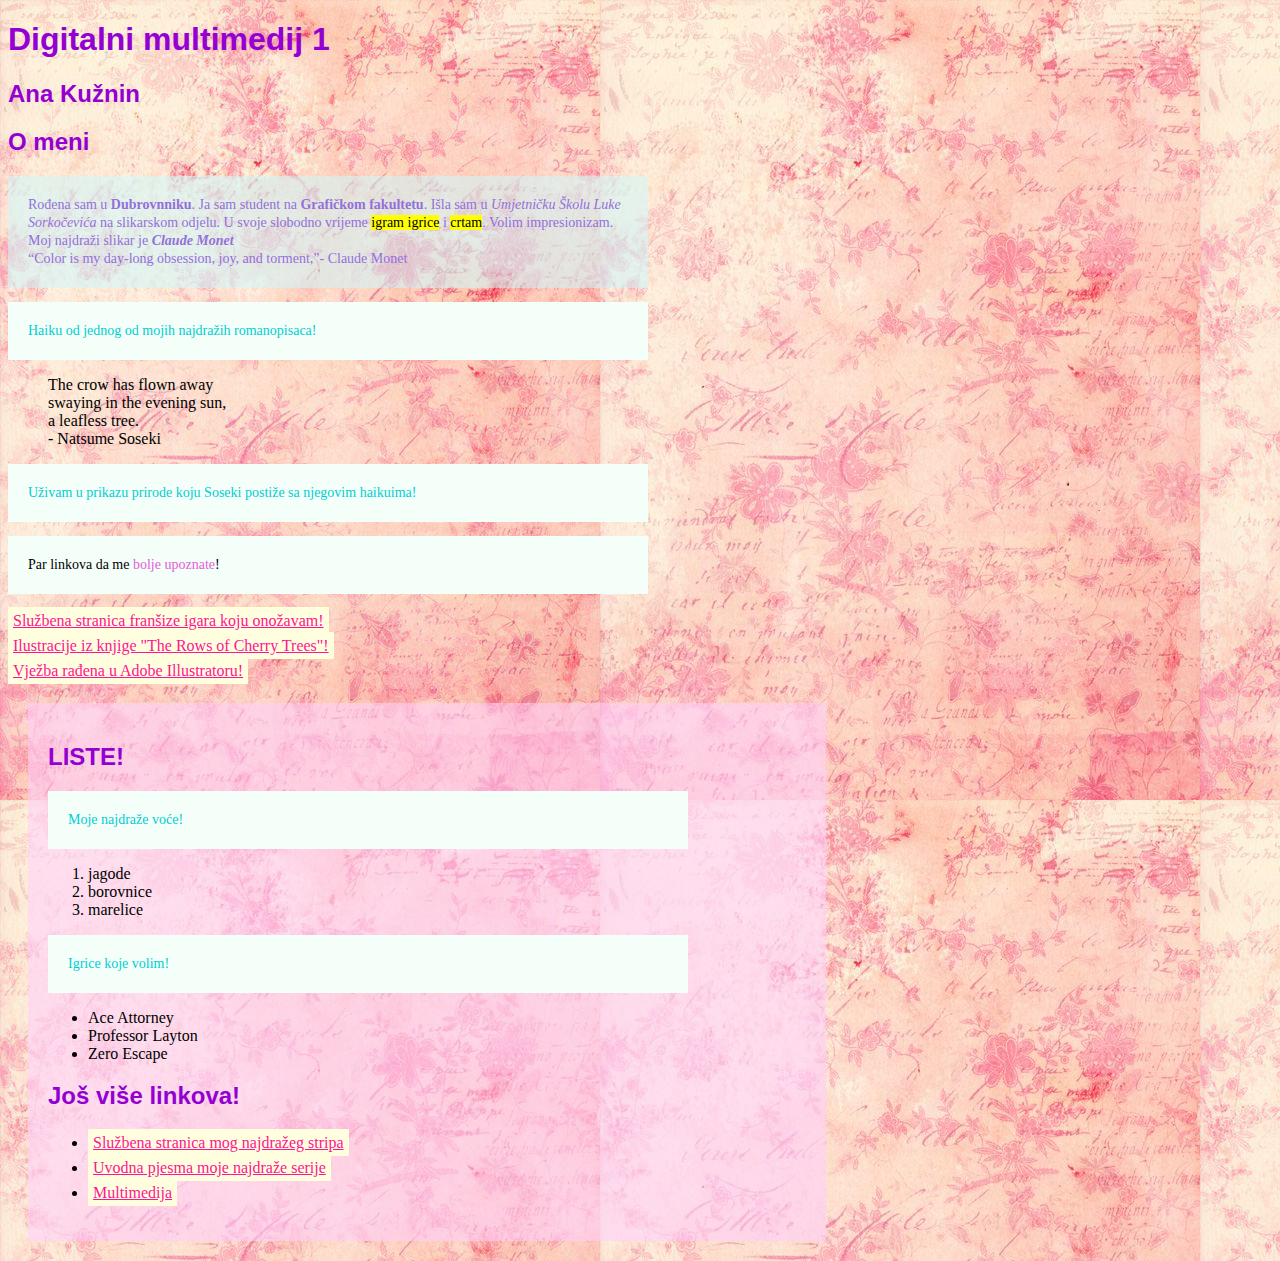
<file: index.html>
<!doctype html>
<html>
<head>
<meta charset="utf-8">
<title>html dokument</title>
	<link rel="stylesheet" href="stil.css">
</head>
<body class="pozadina">
	<h1>Digitalni multimedij 1</h1>
	<h2>Ana Kužnin</h2>
	<h2>O meni</h2>
	<p class="paragraf_2">Rođena sam u <b>Dubrovnniku</b>. Ja sam student na <b>Grafičkom fakultetu</b>. Išla sam u <i>Umjetničku Školu Luke Sorkočevića</i> na slikarskom odjelu. U svoje slobodno vrijeme <mark>igram igrice</mark> i <mark>crtam</mark>. Volim impresionizam. Moj najdraži slikar je <b><i>Claude Monet</i></b> <br/>
		<q>Color is my day-long obsession, joy, and torment,</q>- Claude Monet</p>
	<p>Haiku od jednog od mojih najdražih romanopisaca! 
	<blockquote>The crow has flown away<br/>
		swaying in the evening sun,<br/>
		a leafless tree.<br/>
		- Natsume Soseki
	</blockquote>
	<p>Uživam u prikazu prirode koju Soseki postiže sa njegovim haikuima!</p>
	<p style="color: black">Par linkova da me <span>bolje upoznate</span>!</p>
	<a href="https://www.laytonseries.com/naen/">Službena stranica franšize igara koju onožavam!</a><br/>
	<a href="vjezba1.html">Ilustracije iz knjige "The Rows of Cherry Trees"!</a><br/>
	<a href="Mapa/AnaKuzninVjezba4b.pdf">Vježba rađena u Adobe Illustratoru!</a>
	<div class="novi_blok">
	<h2>LISTE!</h2>
	<p>Moje najdraže voće!</p>
	<ol>
	<li>jagode</li>
	<li>borovnice</li>
	<li>marelice</li>
	</ol>
	<p>Igrice koje volim!</p>
	<ul>
	<li>Ace Attorney</li>
	<li>Professor Layton</li>
	<li>Zero Escape</li>
	</ul>
	<h2>Još više linkova!</h2>
	<ul>
		<li><a href="https://sugar-rune.com/">Službena stranica mog najdražeg stripa</a></li>
		<li><a href="https://youtu.be/zzmT7brJ2rM?si=dOuRRu3Vj3Y4BSFb">Uvodna pjesma moje najdraže serije</a></li>
		<li><a href="vjezba2.html">Multimedija</a></li>
	</ul>
	</div>
	
	
</body>
</html>
</file>
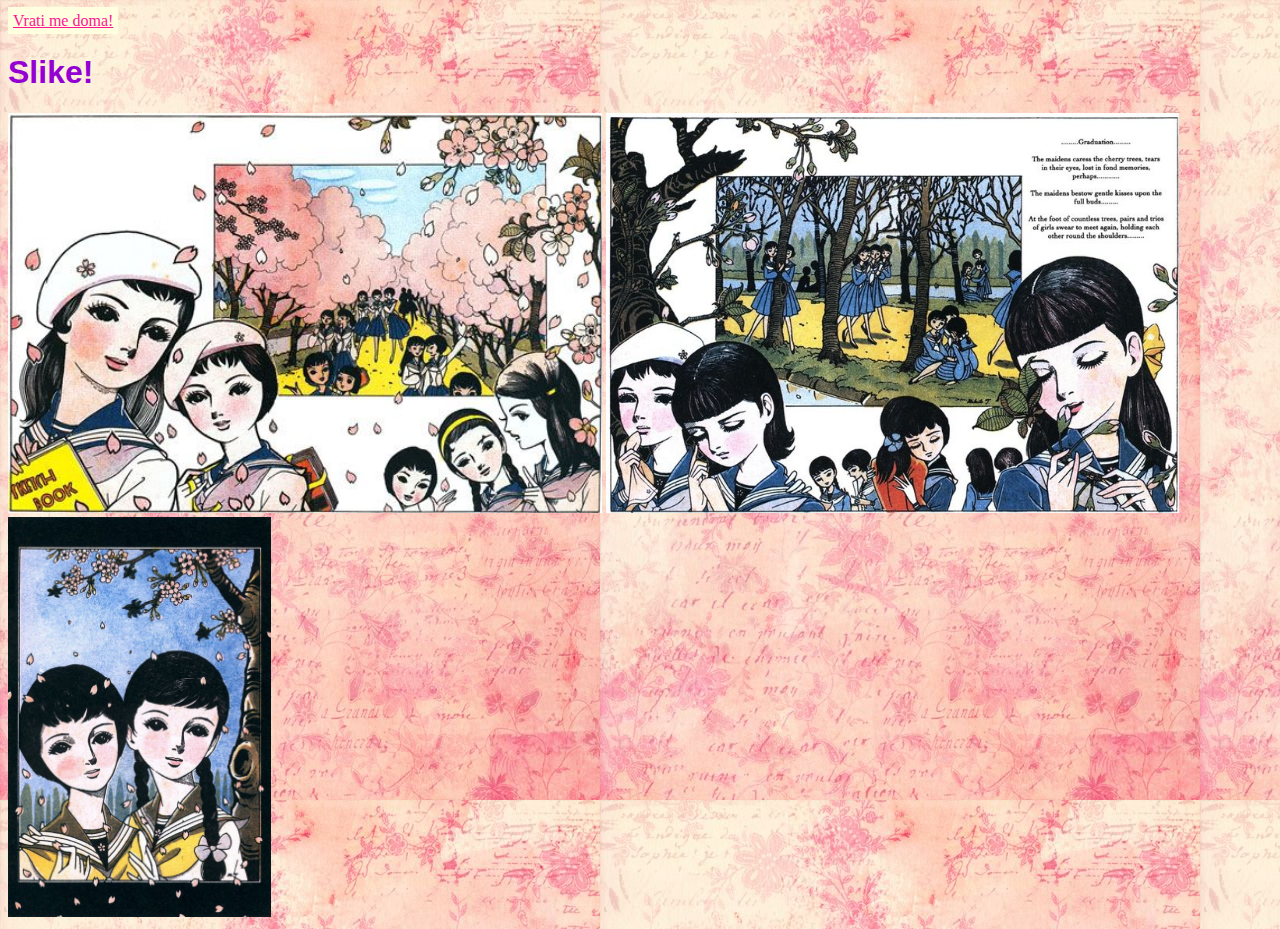
<file: vjezba1.html>
<!doctype html>
<html>
<head>
<meta charset="utf-8">
<title>vjezba1</title>
	<link rel="stylesheet" href="stil.css">
</head>

<body class="pozadina">
	<a href="index.html">Vrati me doma!</a>
<h1>Slike!</h1>
	<img src="slike/preuzmi.jpeg">
	<img src="slike/the rows of cherry trees takahashi makoto.jpeg"/>
	<img src="slike/The Rows Of Cherry Trees, Takahashi Makoto (1957)_.jpeg"/>
</body>
</html>
</file>
<file: stil.css>
@charset "utf-8";
/* CSS Document */
p {
	color: darkturquoise;
	font-family: Baskerville, "Palatino Linotype", Palatino, "Century Schoolbook L", "Times New Roman", "serif";
	font-size: 14px;
	line-height: 18px;
	width: 600px;
	background-color: mintcream;
	padding: 20px;
}
.paragraf_2 {color: mediumpurple; background-color: rgba(203,249,255,0.50)}
.novi_blok{
	background-color: rgba(255,207,253,0.56);
	padding: 20px;
	margin: 20px;
	width: 60%;
}
h1, h2{
	font-family: Gotham, "Helvetica Neue", Helvetica, Arial, "sans-serif";
	color: darkviolet;
}

span {color: rgba(228,96,215,1.00);}
.pozadina{
	background-image: url("slike/slika.jpeg");
}
.drugapozadina {
	background-color: lightpink;
}
a:link {
	color: deeppink;
	background-color: lightyellow;
	padding: 5px;
	line-height: 25px;
	border: 1px solid #00000;
}
a:hover{
	background-color: lightpink;
}
img{
	height: 400px;
}
</file>
